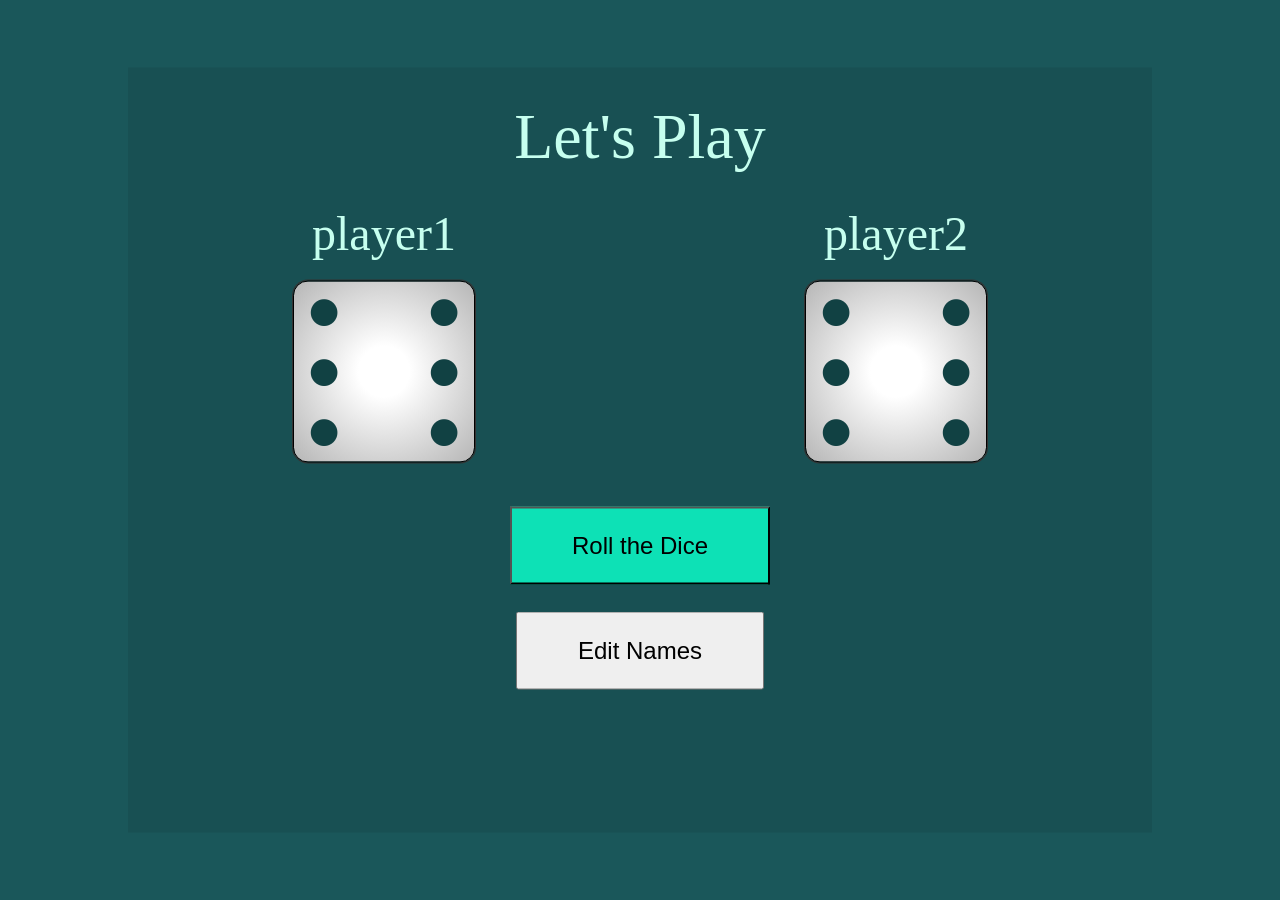
<file: index.html>
<html>
    <head>
        <link rel="stylesheet" href="./style.css">
        <meta name="viewport" content="width=device-width, initial-scale=1">
        <script src="./script.js"></script>
    </head>
    <body>
        <div class="container">
            
        <header class="winer">
        
        </header>
          <div class="flex">
            <div class="item1">
                <header id="pName1">
                    player1
                </header>
                <section>
                    <div class="gid-player1">
                        <div data-cell="1" class="cell-p1"></div>
                        <div data-cell="2" class="cell-p1 hidden"></div>
                        <div data-cell="3" class="cell-p1"></div>
                        <div data-cell="4" class="cell-p1"></div>
                        <div data-cell="5" class="cell-p1 hidden"></div>
                        <div data-cell="6" class="cell-p1"></div>
                        <div data-cell="7" class="cell-p1"></div>
                        <div data-cell="8" class="cell-p1 hidden"></div>
                        <div data-cell="9" class="cell-p1"></div>
                    </div>
                </section>
            </div>
            <div class="item1">
                <header id="pName2">
                    player2
                </header>
                <section>
                    <div class="gid-player2">
                        <div data-cell="1" class="cell-p2"></div>
                        <div data-cell="2" class="cell-p2 hidden"></div>
                        <div data-cell="3" class="cell-p2"></div>
                        <div data-cell="4" class="cell-p2"></div>
                        <div data-cell="5" class="cell-p2 hidden"></div>
                        <div data-cell="6" class="cell-p2"></div>
                        <div data-cell="7" class="cell-p2"></div>
                        <div data-cell="8" class="cell-p2 hidden"></div>
                        <div data-cell="9" class="cell-p2"></div>
                     </div>
                </section>
            </div>
          </div> 
          
          <div class="buttons-div">
            <div class="item-btn">
                <input type="button" value="Roll the Dice" class="btn" id="play"/>
            </div>
            <div class="item-btn">
                <input type="button" value="Edit Names" class="btn" id="editName"/>
                <input type="text" class="player1Name hid" />
                <input type="text" class="player2Name hid" />
            </div>
          </div> 
        </div>
    </body>
</html>
</file>
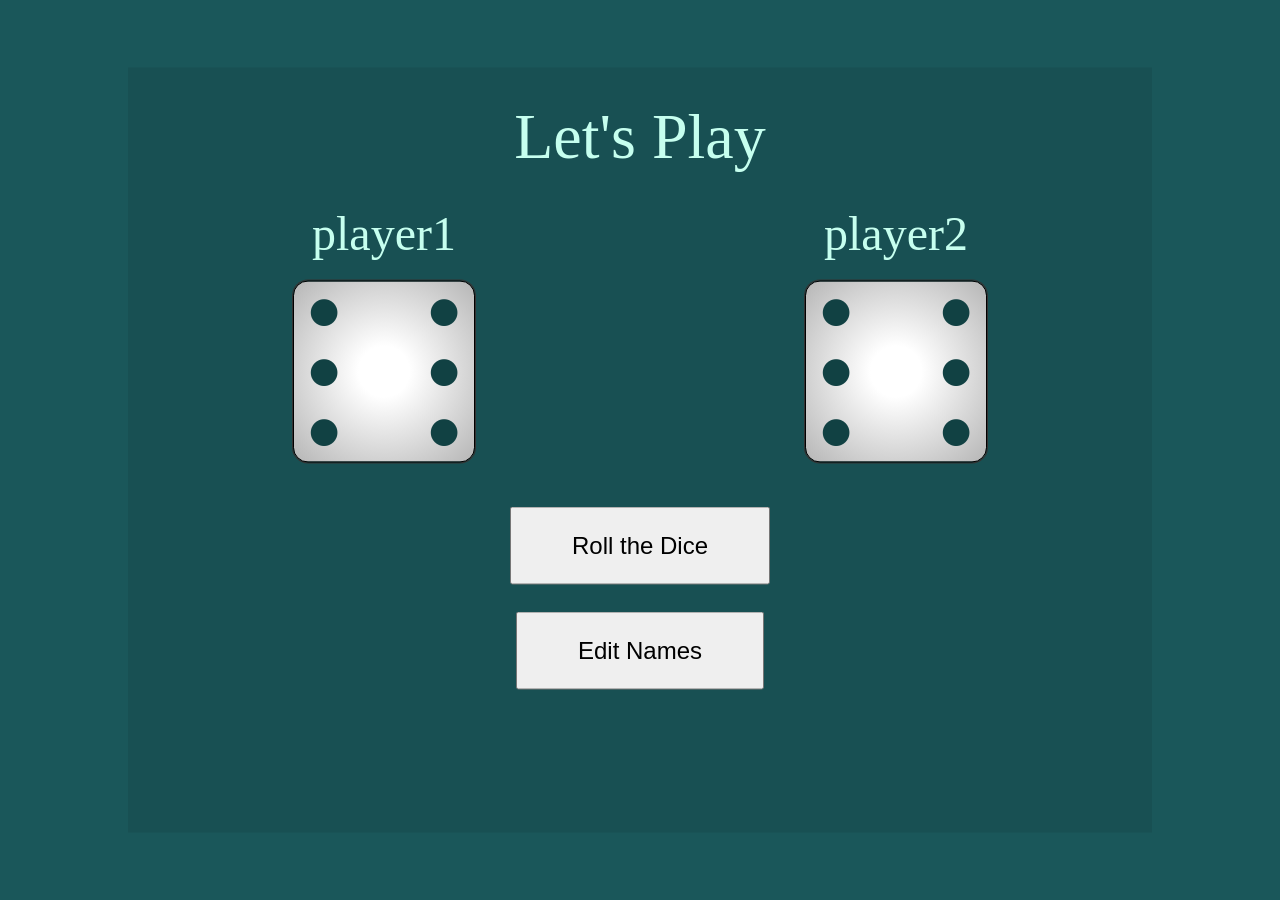
<file: mench.html>
<html>
    <head>
        <link rel="stylesheet" href="./style.css">
        <meta name="viewport" content="width=device-width, initial-scale=1">
        <script src="./script.js"></script>
    </head>
    <body>
        <div class="container">
            
        <header class="winer">
        
        </header>
          <div class="flex">
            <div class="item1">
                <header>
                    player1
                </header>
                <section>
                    <div class="gid-player1">
                        <div data-cell="1" class="cell-p1"></div>
                        <div data-cell="2" class="cell-p1 hidden"></div>
                        <div data-cell="3" class="cell-p1"></div>
                        <div data-cell="4" class="cell-p1"></div>
                        <div data-cell="5" class="cell-p1 hidden"></div>
                        <div data-cell="6" class="cell-p1"></div>
                        <div data-cell="7" class="cell-p1"></div>
                        <div data-cell="8" class="cell-p1 hidden"></div>
                        <div data-cell="9" class="cell-p1"></div>
                    </div>
                </section>
            </div>
            <div class="item1">
                <header>
                    player2
                </header>
                <section>
                    <div class="gid-player2">
                        <div data-cell="1" class="cell-p2"></div>
                        <div data-cell="2" class="cell-p2 hidden"></div>
                        <div data-cell="3" class="cell-p2"></div>
                        <div data-cell="4" class="cell-p2"></div>
                        <div data-cell="5" class="cell-p2 hidden"></div>
                        <div data-cell="6" class="cell-p2"></div>
                        <div data-cell="7" class="cell-p2"></div>
                        <div data-cell="8" class="cell-p2 hidden"></div>
                        <div data-cell="9" class="cell-p2"></div>
                     </div>
                </section>
            </div>
          </div> 
          
          <div class="buttons-div">
            <div class="item-btn">
                <input type="button" value="Roll the Dice" class="btn" />
            </div>
            <div class="item-btn">
                <input type="button" value="Edit Names" class="btn" />
            </div>
          </div> 
        </div>
    </body>
</html>
</file>
<file: style.css>
body{
    background-color: #1a575a;
}
header{
    text-align: center;
    margin: 0px;
    /* border: 3px solid #73AD21; */
    padding-top: 2rem;
    display: inline-block;
    width: 100%;
    font-size: 3rem;
    color:#c6ffef
}
.winer::after{
    font-size: 4rem;
    content: "Let's Play";
}
.winer.no-after::after{
    content: "";
}
.container{
    width:80%;
    height:85%;
    position:absolute;
    top:50%;
    left:50%;
    transform: translate(-50%,-50%);
    background-color: #185053;
    display: flex;
    flex-direction: column;
    align-content: space-between;
}
.flex{
    display: flex;
    justify-content: space-between;
    align-items: stretch;
    align-content: space-between;
}
.item1{
    flex:1 1 50%;
}
section{
    text-align: center;
    padding:4%;
}
.gid-player1{
    display: inline-grid;
    grid-template-columns: repeat(3, 60px);
    grid-template-rows:repeat(3, 60px);
    text-align: center;
    border:1px solid #000;
    box-shadow: 0 0 0 1px #333333;
    border-radius: 15px;
    background-image: radial-gradient(farthest-corner at 50% 50%, rgb(255, 255, 255) 20%, rgb(182, 182, 182) 100%,rgb(255, 255, 255) 100%);
}
.cell-p1::after{
    content: "\2022";
    font-size: 7rem;
    color:#114143
}
.cell-p1 {
    border: none !important;
    text-align: center;
    display: flex;
    align-items: center;
    justify-content: center;
}

.gid-player2{
    display: inline-grid;
    grid-template-columns: repeat(3, 60px);
    grid-template-rows:repeat(3, 60px);
    text-align: center;
    border:1px solid #000;
    box-shadow: 0 0 0 1px #333333;
    border-radius: 15px;
    background-image: radial-gradient(farthest-corner at 50% 50%, rgb(255, 255, 255) 20%, rgb(182, 182, 182) 100%,rgb(255, 255, 255) 100%);

}
.cell-p2::after{
    content: "\2022";
    font-size: 7rem;
    color:#114143
}
.cell-p2 {
    border: none !important;
    text-align: center;
    display: flex;
    align-items: center;
    justify-content: center;
}
.buttons-div{
    display: flex;
    justify-content: center;
    align-items: center;
    width: 100%;
    flex-direction: column;
    height:30%;
    gap:12%
}

.btn{
    padding:23px 60px;
    font-size: 1.5rem;
}
.btn .light-blue{
    background-color: #0de1b6 !important;
}
#play{
    background-color: #0de1b6;
}
.hidden{
    content-visibility: hidden;
}
.show{
    content-visibility: visible;
}
.hid{
    display: none;
}
@media only screen and (max-width: 400px){
    header{
        font-size: 2.5rem;
    }
    .container{
        height:50% !important;
        width:80% !important;
    }
    section{
        padding: 20% 0 20% 0 !important;
    }
    .buttons-div{
        height:17%;
        padding-top: 5%;
    }
    .btn{
        padding: 12px 30px;
    }
    .gid-player1{
        grid-template-columns: repeat(3, 30px) !important;
        grid-template-rows: repeat(3, 30px) !important;
    }
    .gid-player2{
        grid-template-columns: repeat(3, 30px) !important;
        grid-template-rows: repeat(3, 30px) !important;
    }
}
@media only screen and (max-width: 700px){
    .container{
        height:85% !important;
    }
}
</file>
